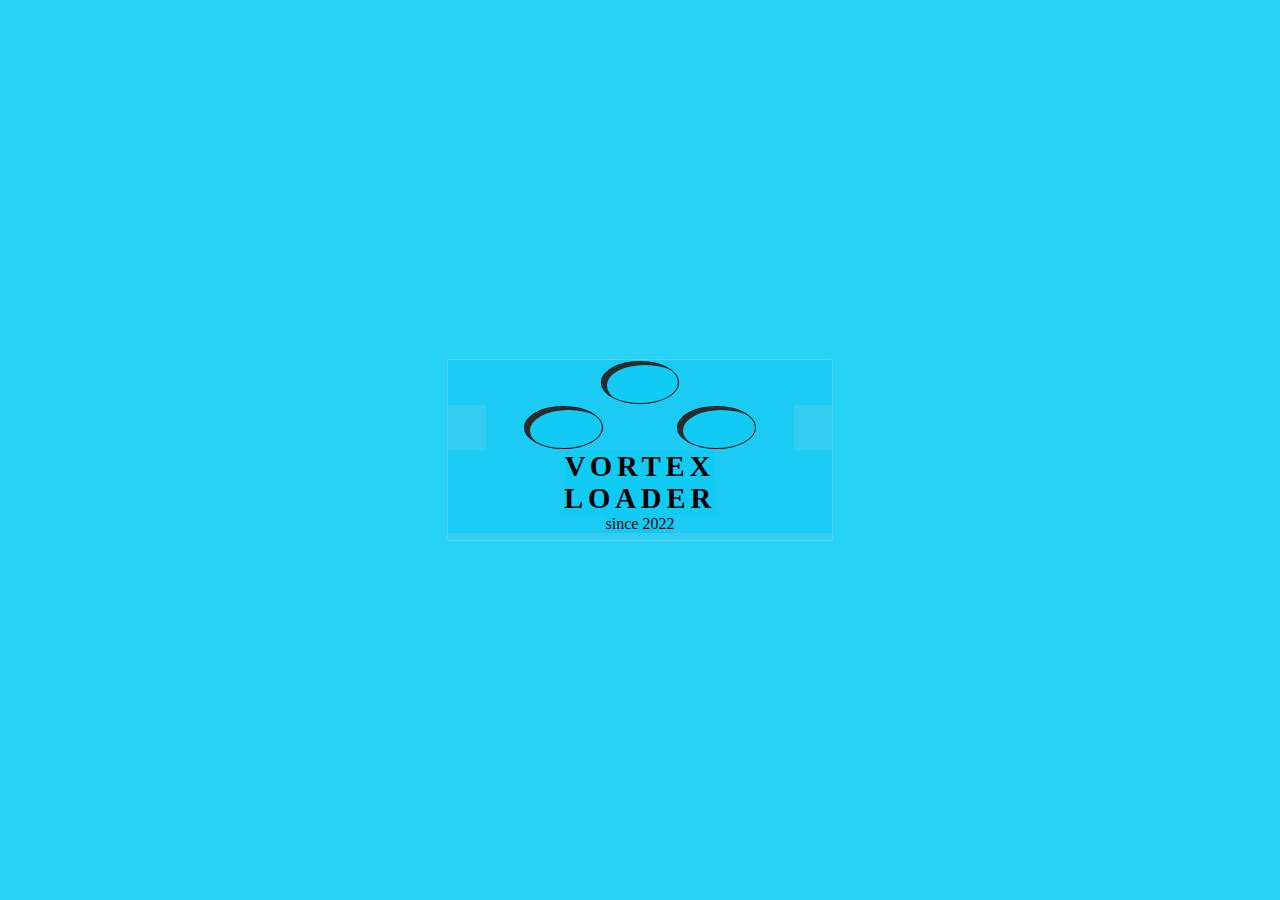
<file: static/assets/Vortex_loaded/index.html>
<!DOCTYPE html>
<html lang="en">
<head>
    <meta charset="UTF-8">
    <meta http-equiv="X-UA-Compatible" content="IE=edge">
    <meta name="viewport" content="width=device-width, initial-scale=1.0">
    <title>Logo</title>
    <link rel="stylesheet" href="style.css">
</head>
<body>
    <div class="logoCover">
        <div class="firstDiv">
            <div class="round1"></div>
        </div>
        <div class="secondDiv">

            <div class="round2"></div>
            <div class="round3"></div>
        </div>

        <div class="thirdDiv">
            <p>VORTEX</p>
        </div>
        <div class="fourthDiv">
            <p>LOADER</p>
        </div>
        <div class="fifthDiv">
            <p>since 2022</p>
        </div>
    </div>
    <script>
        var logo = document.getElementById('logoCover')
        print(logo)
    </script>
</body>
</html>
</file>
<file: static/assets/Vortex_loaded/style.css>
*{

    margin: 0;
    padding: 0;
    background: rgba(15, 203, 245, 0.675);

}
body,html{
    height: 100%;
    width: 100%;
    display: flex;
}
.logoCover{
    margin: auto;
    height: 20%;
    width: 30%;
    background: rgba(90, 192, 235, 0.29);
    box-shadow: 1px 1px rgba(121, 219, 241, 0.549),-1px -1px rgba(121, 219, 241, 0.467);
}

.firstDiv {
    height: 25%;
    width: 100%;
    display: flex;
}
.secondDiv{
    height: 25%;
    width: 80%;
    margin: 0 auto;
    display: flex;
}

.thirdDiv,.fourthDiv{
    height: 18%;
    width: 100%;
    display: flex;
}

.thirdDiv p ,.fourthDiv p {
    margin: auto;
    font-size: 1.8rem;
    letter-spacing: .3rem;
    font-weight: 800;
}
.fifthDiv p{
    font-size: 1rem;
    margin: auto;
}

.round1{ 
    margin: auto;
    height: 90%;
    width: 20%;
    border: 1px solid;
    box-shadow: inset 5px 3px rgb(45, 42, 42) ;
    border-radius: 90%;
}

.round2, .round3{
    margin: auto;
    height: 90%;
    width: 25%;
    border: 1px solid;
    box-shadow: inset 5px 3px rgb(45, 42, 42) ;
    border-radius: 90%;
}
.fifthDiv{
    display: flex;
    height:calc(100%-(100%/3.9));
    width: 100%;
}
</file>
